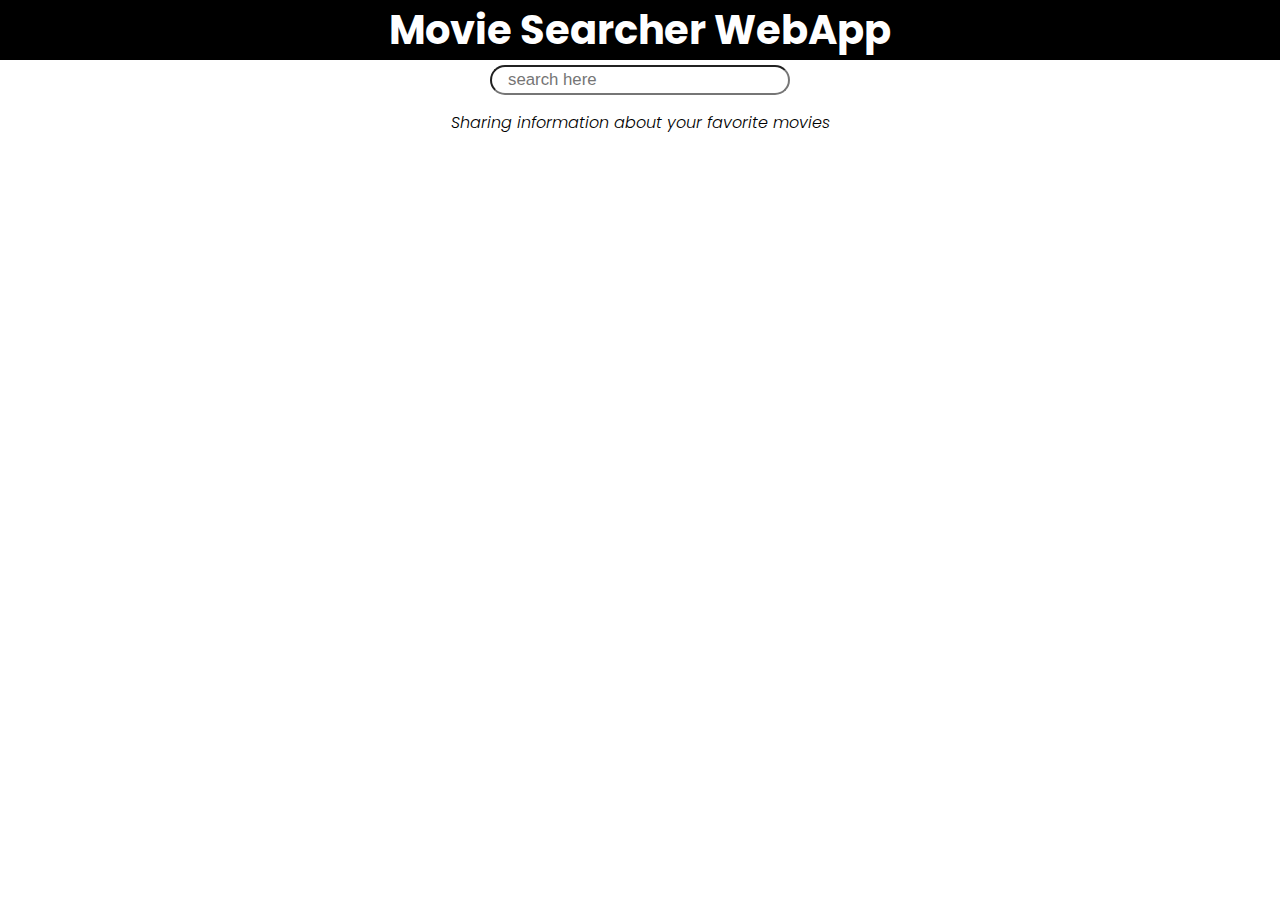
<file: index.html>
<!DOCTYPE html>
<html lang="en">

<head>
    <meta charset="UTF-8">
    <meta http-equiv="X-UA-Compatible" content="IE=edge">
    <meta name="viewport" content="width=device-width, initial-scale=1.0">
    <title>Movie Searcher App</title>
    <link rel="stylesheet" href="css/styles.css">
</head>

<body>
    <nav class="header">
        <h2>Movie Searcher WebApp</h2>
        <form id="form">
            <input type="text" class="search" id="search" placeholder="search here">
        </form>
        <p>Sharing information about your favorite movies</p>
    </nav>

    <main id="main">
    </main>

    </div>
    <script src="script.js">
    </script>

</body>

</html>
</file>
<file: css/styles.css>
@import url('https://fonts.googleapis.com/css2?family=Poppins:ital,wght@0,300;0,700;1,300&display=swap');

*{
    padding: 0;
    margin: 0;
    box-sizing: border-box;
}

body{
    min-height: 100vh;
    width: 100%;
    height: auto;
    font-family: 'Poppins', sans-serif;
}

.header{
    display: flex;
    flex-direction: column;
    align-items: center;
}

.header h2{
    text-align: center;
    width: 100%;
    font-weight: 700;
    font-size: 2.5rem;
    color: #fff;
    background-color: black;
}
.header form{
    margin: 5px 0 5px 0;
}
.header .search{
    border-radius: 50px;
    height: 30px;
    width: 300px;
    font-size: 1.05rem;
    padding: 0.5rem 1rem;
}
.header p{
    font-weight: 300;
    font-style: italic;
    margin: 10px 0 10px 0;
}
main{
    display: flex;
    flex-wrap: wrap;
    justify-content: center;
}
.movie{
    width: 300px;
    margin: 1rem;
    border-radius: 3px;
    box-shadow: 0.2px 4px 5px rgba(0,0,0,0.1);
    background-color: var(---secondary-color);
    position: relative;
    overflow: hidden;
}
.movie:hover{
    transform: translateY(-20px);
}
.movie:before{
    content: "";
    position: absolute;
    top: 0;
    left: 0;
    display: block;
    width: 100%;
    height: 100%;
    background: linear-gradient(to bottom, rgba(151,154,154,0.2) 7%, rgba(0,0,0,1));
    z-index: 3;
    transition: 0.5s all;
    opacity: 0;
}
.movie:hover::before{
    opacity: 1;
}
.movie img{
    width: 100%;
    height: 100%;
    object-fit: cover;
    top: 0;
    left: 0;
}
.movie .movie-title{
    font-size: 2rem;
    text-align: center;
    color: white;
    position: relative;
    z-index: 3;
    transform: translateY(0px);
    transition: 0.5s all;
    letter-spacing: 2px;
    opacity: 1;
}
.movie:hover .movie-title{
    opacity: 1;
    transform: translateY(-200px);
}
.single-movie{
    margin: auto;
    display: flex;
    justify-content: space-between;
    width: 100%;
    border: 10px solid rgb(220, 100, 150);
    overflow: hidden;
}
.single-movie .single-movie-info{
    margin: 20px;
    width: 50%;
}
.single-movie img{
    margin: 20px;
    width: 300px;
    object-fit: cover;
}
footer{
    width: 100%;
}
footer .similar-movies-row{
    display: flex;
    flex-wrap: wrap;
    width: 100%;
}
footer h2{
    font-size: 2rem;
    text-align: center;
}
footer .similar-movie{
    padding: 0 20px;
    width: 250px;
}
footer .similar-movie img{
    height: 250px;
    width: 100%;
    object-fit: cover;
}
</file>
